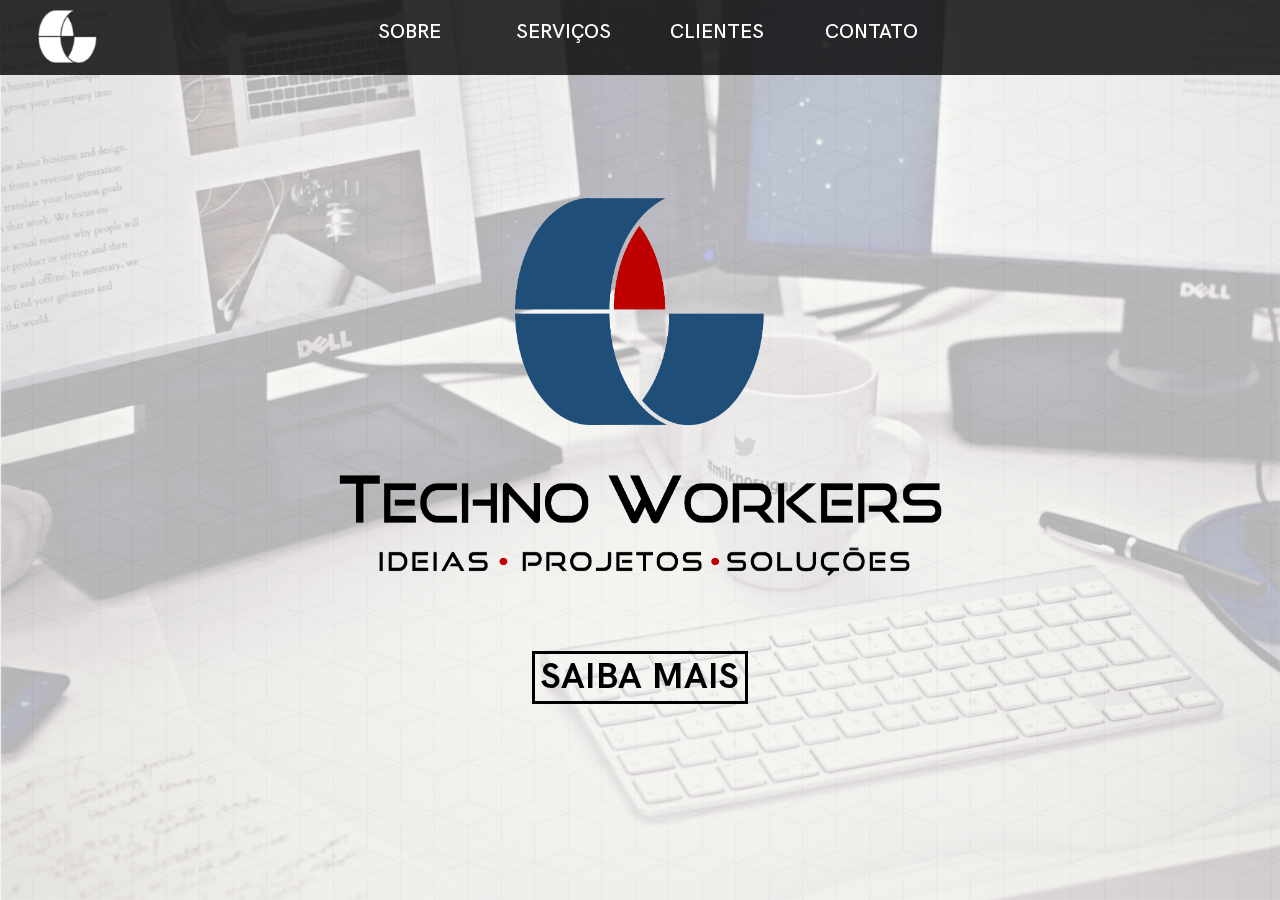
<file: index.html>
<!DOCTYPE html>
<html>
    <head>
        <title>Techno Workers</title>
        <meta charset="utf-8" lang="pt"></meta>
        <link type="text/css" rel="stylesheet" href="css/normalize.css"/>
        <link type="text/css" rel="stylesheet" href="css/main.css"/>
        <link type="text/css" rel="stylesheet" href="css/menudiv.css"/>
        <link type="text/css" rel="stylesheet" href="css/footerdiv.css"/>
        <link type="text/css" rel="stylesheet" href="css/home.css"/>
        <script type="text/javascript" src="script/prefixfree.min.js"></script>
        <script type="text/javascript" src="script/selector.js"></script>
        <script type="text/javascript" src="script/switcher.js"></script>
        <script type="text/javascript" src="script/sidemenu.js"></script>
    </head>

    <body>
        <!-- HEADER -->
        <header id="header">
            <!-- HEADER CONTAINER -->
            <nav id="menuNav">
                <!-- MENU ICON -->
                <div id="menuIcon">
                    <img id="menuIcon_img" src="img/topdiv/menu_icon.png" height="30px"/>
                </div>
                <!-- LOGO ICON -->
                <div id="logoIcon">
                    <img id="logoIcon_img" src="img/topdiv/top_icon.png" height="30px" onclick="switcher(0)"/>
                </div>
                <!-- MENU TEXT -->
                <table id="menuNav_content">
                    <tr>
                        <td class="menuText" id="about_text" onclick="switcher(1)"
                            onmouseover="selector(1,1)" onmouseout="selector(1,2)">
                            SOBRE
                        </td>
                        <td class="menuText" id="services_text" onclick="switcher(2)"
                            onmouseover="selector(2,1)" onmouseout="selector(2,2)">
                            SERVIÇOS
                        </td>
                        <td class="menuText" id="clients_text" onclick="switcher(3)"
                            onmouseover="selector(3,1)" onmouseout="selector(3,2)">
                            CLIENTES
                        </td>
                        <td class="menuText" id="liaison_text" onclick="switcher(4)"
                            onmouseover="selector(4,1)" onmouseout="selector(4,2)">
                            CONTATO
                        </td>
                    </tr>
                    <tr>
                        <td>
                            <div class="menuText_interact" id="about_interact"></div>
                        </td>
                        <td>
                            <div class="menuText_interact" id="services_interact"></div>
                        </td>
                        <td>
                            <div class="menuText_interact" id="clients_interact"></div>
                        </td>
                        <td>
                            <div class="menuText_interact" id="liaison_interact"></div>
                        </td>
                    </tr>
                </table>
            </nav>
            <!-- HEADER BACKGROUND -->
            <div id="header_bg"></div>

            <!-- SIDE MENU -->
            <div id="side_menu_container">
                <nav id="side_menu">
                    <ul id="side_menu_list">
                        <li class="side_menu_text" onclick="switcher(1)"
                            onmouseover="selector(1,1)" onmouseout="selector(1,2)">
                            SOBRE
                        </li>
                        <li class="menuText_interact" id="about_interact_side"><li>
                        <li class="side_menu_text" onclick="switcher(2)"
                            onmouseover="selector(2,1)" onmouseout="selector(2,2)">
                            SERVIÇOS
                        </li>
                        <li class="menuText_interact" id="services_interact_side"><li>
                        <li class="side_menu_text" onclick="switcher(3)"
                            onmouseover="selector(3,1)" onmouseout="selector(3,2)">
                            CLIENTES
                        </li>
                        <li class="menuText_interact" id="clients_interact_side"><li>
                        <li class="side_menu_text" onclick="switcher(4)"
                            onmouseover="selector(4,1)" onmouseout="selector(4,2)">
                            CONTATO
                        </li>
                        <li class="menuText_interact" id="liaison_interact_side"><li>
                    </ul>
                </nav>
                <!-- SIDE MENU BG -->
                <div id="side_menu_bg"></div>
            </div>
        </header>

        <!-- PAGE CONTENT -->
        <div class="page" id="layout">
            <div id="bg"></div>
            <div id="cubes"></div>

            <div class="title" id="logo_holder">
                <div id="logo"></div>
            </div>

            <div id="button">
                <span class="text_bold" id="button_text" onclick="switcher(1)">
                    SAIBA MAIS
                </span>
            </div>

            <!-- FOOTER -->
            <footer>
                <div id="left_foot">
                    <table id="business">
                        <tr>
                            <td class="business_holder"> <div id="logo_footer"></div> </td>
                        </tr>
                    </table>
                </div>
                <div id="right_foot">
                    <table id="logos">
                        <tr>
                            <td class="logo_holder"> <div class="logo" id="logo_facebook"></div> </td>
                            <td class="logo_holder"> <div class="logo" id="logo_linkedin"></div> </td>
                        </tr>
                    </table>
                </div>
            </footer>
        </div>
    </body>
<html>
</file>
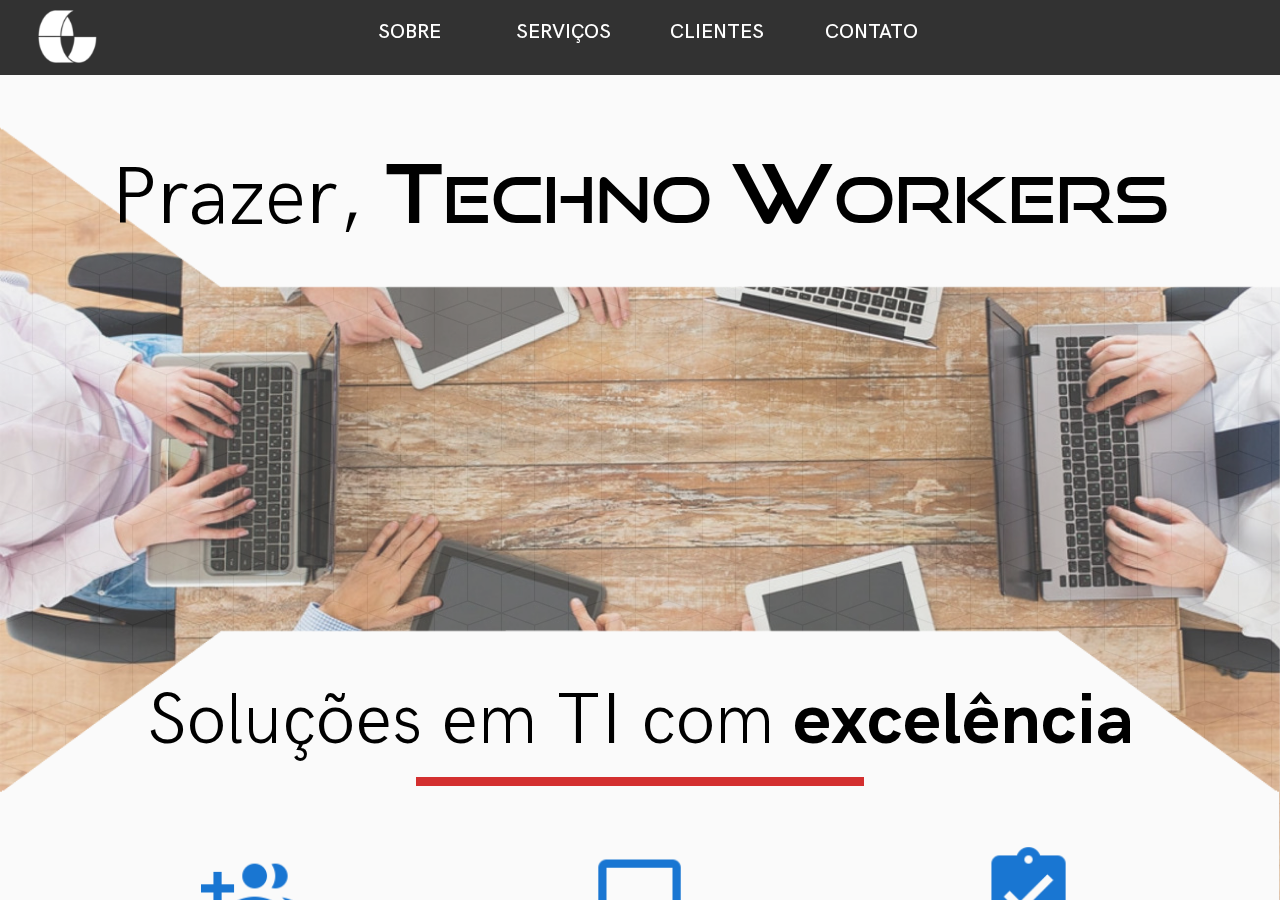
<file: about.html>
<!DOCTYPE html>
<html>
    <head>
        <title>Techno Workers</title>
        <meta charset="utf-8" lang="pt"></meta>
        <link type="text/css" rel="stylesheet" href="css/normalize.css"/>
        <link type="text/css" rel="stylesheet" href="css/main.css"/>
        <link type="text/css" rel="stylesheet" href="css/menudiv.css"/>
        <link type="text/css" rel="stylesheet" href="css/footerdiv.css"/>
        <link type="text/css" rel="stylesheet" href="css/about.css"/>
        <script type="text/javascript" src="script/prefixfree.min.js"></script>
        <script type="text/javascript" src="script/selector.js"></script>
        <script type="text/javascript" src="script/switcher.js"></script>
        <script type="text/javascript" src="script/sidemenu.js"></script>
    </head>

    <body>
        <!-- HEADER -->
        <header id="header">
            <!-- HEADER CONTAINER -->
            <nav id="menuNav">
                <!-- MENU ICON -->
                <div id="menuIcon">
                    <img id="menuIcon_img" src="img/topdiv/menu_icon.png" height="30px"/>
                </div>
                <!-- LOGO ICON -->
                <div id="logoIcon">
                    <img id="logoIcon_img" src="img/topdiv/top_icon.png" height="30px" onclick="switcher(0)"/>
                </div>
                <!-- MENU TEXT -->
                <table id="menuNav_content">
                    <tr>
                        <td class="menuText" id="about_text" onclick="switcher(1)"
                            onmouseover="selector(1,1)" onmouseout="selector(1,2)">
                            SOBRE
                        </td>
                        <td class="menuText" id="services_text" onclick="switcher(2)"
                            onmouseover="selector(2,1)" onmouseout="selector(2,2)">
                            SERVIÇOS
                        </td>
                        <td class="menuText" id="clients_text" onclick="switcher(3)"
                            onmouseover="selector(3,1)" onmouseout="selector(3,2)">
                            CLIENTES
                        </td>
                        <td class="menuText" id="liaison_text" onclick="switcher(4)"
                            onmouseover="selector(4,1)" onmouseout="selector(4,2)">
                            CONTATO
                        </td>
                    </tr>
                    <tr>
                        <td>
                            <div class="menuText_interact" id="about_interact"></div>
                        </td>
                        <td>
                            <div class="menuText_interact" id="services_interact"></div>
                        </td>
                        <td>
                            <div class="menuText_interact" id="clients_interact"></div>
                        </td>
                        <td>
                            <div class="menuText_interact" id="liaison_interact"></div>
                        </td>
                    </tr>
                </table>
            </nav>
            <!-- HEADER BACKGROUND -->
            <div id="header_bg"></div>

            <!-- SIDE MENU -->
            <div id="side_menu_container">
                <nav id="side_menu">
                    <ul id="side_menu_list">
                        <li class="side_menu_text" onclick="switcher(1)"
                            onmouseover="selector(1,1)" onmouseout="selector(1,2)">
                            SOBRE
                        </li>
                        <li class="menuText_interact" id="about_interact_side"><li>
                        <li class="side_menu_text" onclick="switcher(2)"
                            onmouseover="selector(2,1)" onmouseout="selector(2,2)">
                            SERVIÇOS
                        </li>
                        <li class="menuText_interact" id="services_interact_side"><li>
                        <li class="side_menu_text" onclick="switcher(3)"
                            onmouseover="selector(3,1)" onmouseout="selector(3,2)">
                            CLIENTES
                        </li>
                        <li class="menuText_interact" id="clients_interact_side"><li>
                        <li class="side_menu_text" onclick="switcher(4)"
                            onmouseover="selector(4,1)" onmouseout="selector(4,2)">
                            CONTATO
                        </li>
                        <li class="menuText_interact" id="liaison_interact_side"><li>
                    </ul>
                </nav>
                <!-- SIDE MENU BG -->
                <div id="side_menu_bg"></div>
            </div>
        </header>

        <!-- PAGE CONTENT -->
        <div class="page" id="layout">
            <div class="background" id="bg"></div>
            <div class="background" id="cubes"></div>
            <div class="overlay_shape" id="top"></div>
            <div class="overlay_shape" id="bottom"></div>

            <div class="overlay_text" id="layout_text">
                <div id="title">
                    <span class="text_light">Prazer, </span>
                    <span class="text_logo">
                        T<span class="title_low">echno </span>
                        W<span class="title_low">orkers</span>
                    </span>
                </div>

                <div id="subtitle">
                    <span class="text_light">Soluções em TI com </span>
                    <span class="text_bold">excelência</span>
                    <div id="underscore"></div>
                </div>

                <!-- DESKTOP TABLE -->
                <table id="content_table">
                    <tr id="content_icon_row">
                        <td> <div class="content_icon" id="icon_1"></div> </td>
                        <td> <div class="content_icon" id="icon_2"></div> </td>
                        <td> <div class="content_icon" id="icon_3"></div> </td>
                    </tr>
                    <tr class="text_regular" id="content_text_row">
                        <td class="content_text" id="content_A">
                            Oferecemos a terceirização de soluções e
                             serviços de estrutura de Tecnologia da
                             Informação para empresas de todos os portes.
                        </td>
                        <td class="content_text" id="content_B">
                            Possibilitamos a diminuição de custos,
                             a garantia de um serviço de boa qualidade e
                             permitimos que o foco da sua empresa seja
                             o próprio negócio.
                        </td>
                        <td class="content_text" id="content_C">
                            Provemos soluções adequadas às necessidades
                             de cada cliente, contribuindo para o
                             crescimento das empresas gerenciadas.
                        </td>
                    </tr>
                </table>

                <!-- MOBILE TABLE -->
                <table id="content_table_mobile">
                    <tr id="content_icon_row">
                        <td> <div class="content_icon" id="icon_1"></div> </td>
                    </tr>
                    <tr class="text_regular" id="content_text_row">
                        <td class="content_text" id="content_A">
                            Oferecemos a terceirização de soluções e
                             serviços de estrutura de Tecnologia da
                             Informação para empresas de todos os portes.
                        </td>
                    </tr>
                    <tr id="content_icon_row">
                        <td> <div class="content_icon" id="icon_2"></div> </td>
                    </tr>
                    <tr class="text_regular" id="content_text_row">
                        <td class="content_text" id="content_B">
                            Possibilitamos a diminuição de custos,
                             a garantia de um serviço de boa qualidade e
                             permitimos que o foco da sua empresa seja
                             o próprio negócio.
                        </td>
                    </tr>
                    <tr id="content_icon_row">
                        <td> <div class="content_icon" id="icon_3"></div> </td>
                    </tr>
                    <tr class="text_regular" id="content_text_row">
                        <td class="content_text" id="content_C">
                            Provemos soluções adequadas às necessidades
                             de cada cliente, contribuindo para o
                             crescimento das empresas gerenciadas.
                        </td>
                    </tr>
                </table>
            </div>

            <!-- FOOTER -->
            <footer>
                <div id="left_foot">
                    <table id="business">
                        <tr>
                            <td class="business_holder"> <div id="logo_footer"></div> </td>
                        </tr>
                    </table>
                </div>
                <div id="right_foot">
                    <table id="logos">
                        <tr>
                            <td class="logo_holder"> <div class="logo" id="logo_facebook"></div> </td>
                            <td class="logo_holder"> <div class="logo" id="logo_linkedin"></div> </td>
                        </tr>
                    </table>
                </div>
            </footer>
        </div>
    </body>
<html>
</file>
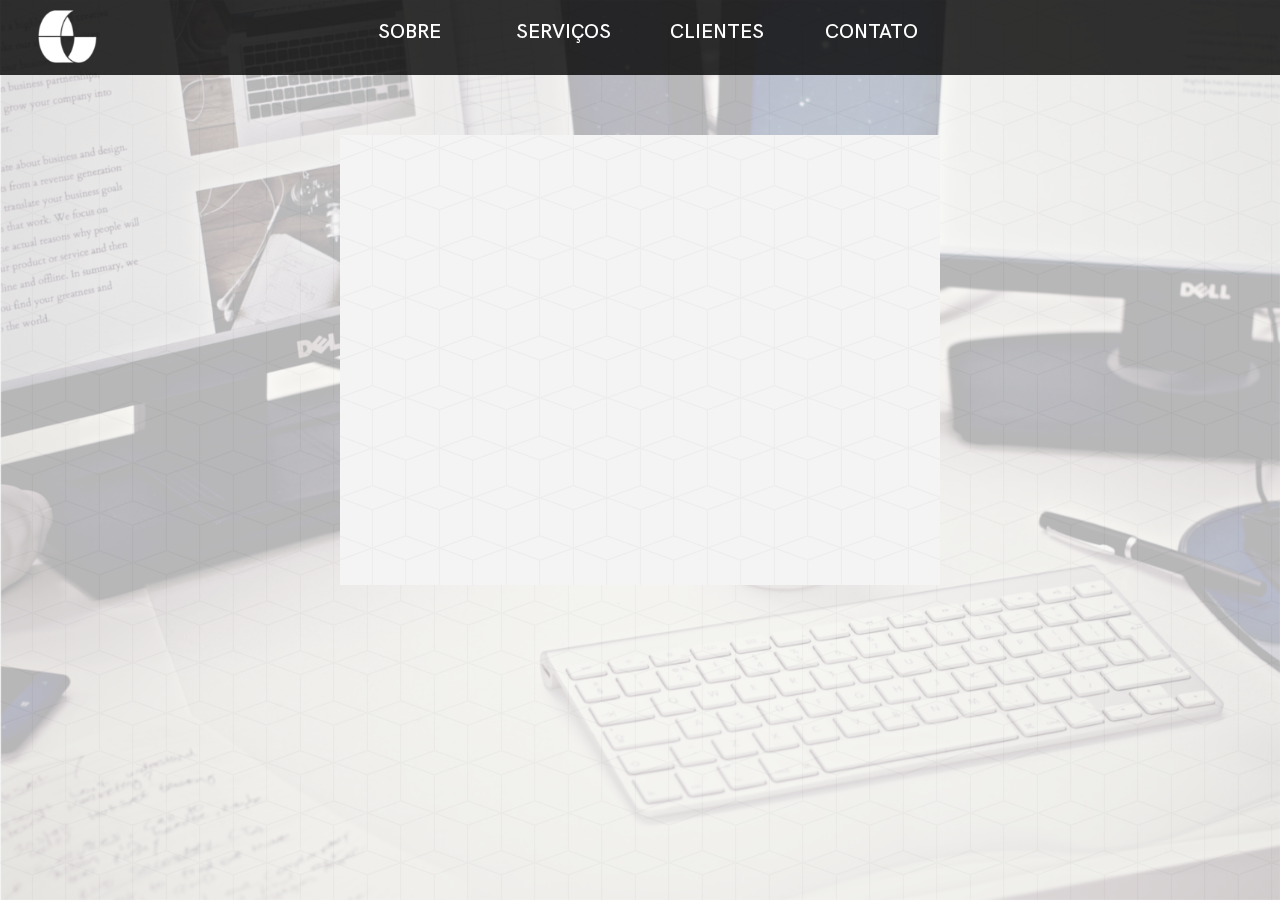
<file: maptest.html>
<!DOCTYPE html>
<html>
    <head>
        <title>Techno Workers</title>
        <meta charset="utf-8" lang="pt"></meta>
        <link type="text/css" rel="stylesheet" href="css/normalize.css"/>
        <link type="text/css" rel="stylesheet" href="css/main.css"/>
        <link type="text/css" rel="stylesheet" href="css/menudiv.css"/>
        <link type="text/css" rel="stylesheet" href="css/footerdiv.css"/>
        <link type="text/css" rel="stylesheet" href="css/home.css"/>
        <link type="text/css" rel="stylesheet" href="css/liaison.css"/>
        <script type="text/javascript" src="script/prefixfree.min.js"></script>
        <script type="text/javascript" src="script/selector.js"></script>
        <script type="text/javascript" src="script/switcher.js"></script>
        <script type="text/javascript" src="script/sidemenu.js"></script>
        <!-- <script type="text/javascript">
            /* screen.width defines system width*/
            /* clientWidth defines browser width */
            if (screen.width <= 800 || document.documentElement.clientWidth <= 800) {
                window.location = "m.index.html";
            }
        </script> -->
    </head>

    <body>
        <!-- HEADER -->
        <header id="header">
            <!-- HEADER CONTAINER -->
            <nav id="menuNav">
                <!-- MENU ICON -->
                <div id="menuIcon">
                    <img id="menuIcon_img" src="img/topdiv/menu_icon.png" height="30px"/>
                </div>
                <!-- LOGO ICON -->
                <div id="logoIcon">
                    <img id="logoIcon_img" src="img/topdiv/top_icon.png" height="30px" onclick="switcher(0)"/>
                </div>
                <!-- MENU TEXT -->
                <table id="menuNav_content">
                    <tr>
                        <td class="menuText" id="about_text" onclick="switcher(1)"
                            onmouseover="selector(1,1)" onmouseout="selector(1,2)">
                            SOBRE
                        </td>
                        <td class="menuText" id="services_text" onclick="switcher(2)"
                            onmouseover="selector(2,1)" onmouseout="selector(2,2)">
                            SERVIÇOS
                        </td>
                        <td class="menuText" id="clients_text" onclick="switcher(3)"
                            onmouseover="selector(3,1)" onmouseout="selector(3,2)">
                            CLIENTES
                        </td>
                        <td class="menuText" id="liaison_text" onclick="switcher(4)"
                            onmouseover="selector(4,1)" onmouseout="selector(4,2)">
                            CONTATO
                        </td>
                    </tr>
                    <tr>
                        <td>
                            <div class="menuText_interact" id="about_interact"></div>
                        </td>
                        <td>
                            <div class="menuText_interact" id="services_interact"></div>
                        </td>
                        <td>
                            <div class="menuText_interact" id="clients_interact"></div>
                        </td>
                        <td>
                            <div class="menuText_interact" id="liaison_interact"></div>
                        </td>
                    </tr>
                </table>
            </nav>
            <!-- HEADER BACKGROUND -->
            <div id="header_bg"></div>

            <!-- SIDE MENU -->
            <div id="side_menu_container">
                <nav id="side_menu">
                    <ul id="side_menu_list">
                        <li class="side_menu_text" onclick="switcher(1)"
                            onmouseover="selector(1,1)" onmouseout="selector(1,2)">
                            SOBRE
                        </li>
                        <li class="menuText_interact" id="about_interact_side"><li>
                        <li class="side_menu_text" onclick="switcher(2)"
                            onmouseover="selector(2,1)" onmouseout="selector(2,2)">
                            SERVIÇOS
                        </li>
                        <li class="menuText_interact" id="services_interact_side"><li>
                        <li class="side_menu_text" onclick="switcher(3)"
                            onmouseover="selector(3,1)" onmouseout="selector(3,2)">
                            CLIENTES
                        </li>
                        <li class="menuText_interact" id="clients_interact_side"><li>
                        <li class="side_menu_text" onclick="switcher(4)"
                            onmouseover="selector(4,1)" onmouseout="selector(4,2)">
                            CONTATO
                        </li>
                        <li class="menuText_interact" id="liaison_interact_side"><li>
                    </ul>
                </nav>
                <!-- SIDE MENU BG -->
                <div id="side_menu_bg"></div>
            </div>
        </header>

        <!-- PAGE CONTENT -->
        <div class="page" id="layout">
            <div id="bg"></div>
            <div id="cubes"></div>

            <iframe id="maps_embedded" frameborder="0" style="border:0"
                src="https://www.google.com/maps/embed/v1/place?q=place_id:ChIJeXeu6Ffax5QRESiPU42RgYI&key=AIzaSyA2RR2IfCu2glNvT41JtvpxpfVqED1K0as" allowfullscreen>
            </iframe>

            <!-- FOOTER -->
            <footer>
                <div id="left_foot">
                    <table id="business">
                        <tr>
                            <td class="business_holder"> <div id="logo_footer"></div> </td>
                        </tr>
                    </table>
                </div>
                <div id="right_foot">
                    <table id="logos">
                        <tr>
                            <td class="logo_holder"> <div class="logo" id="logo_facebook"></div> </td>
                            <td class="logo_holder"> <div class="logo" id="logo_linkedin"></div> </td>
                        </tr>
                    </table>
                </div>
            </footer>
        </div>
    </body>
<html>
</file>
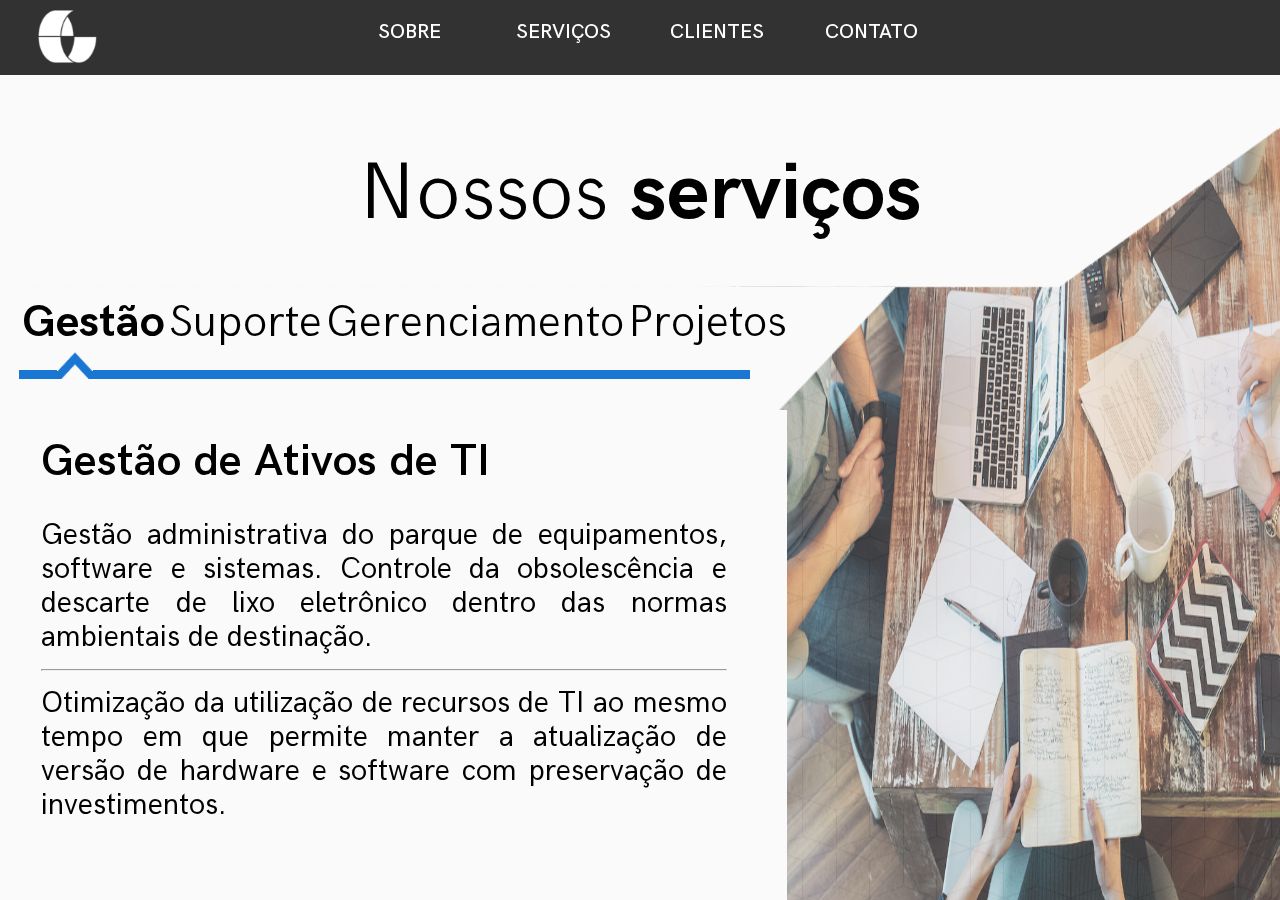
<file: services.html>
<!DOCTYPE html>
<html>
    <head>
        <title>Techno Workers</title>
        <meta charset="utf-8" lang="pt"></meta>
        <link type="text/css" rel="stylesheet" href="css/normalize.css"/>
        <link type="text/css" rel="stylesheet" href="css/main.css"/>
        <link type="text/css" rel="stylesheet" href="css/menudiv.css"/>
        <link type="text/css" rel="stylesheet" href="css/footerdiv.css"/>
        <link type="text/css" rel="stylesheet" href="css/services.css"/>
        <script type="text/javascript" src="script/prefixfree.min.js"></script>
        <script type="text/javascript" src="script/selector.js"></script>
        <script type="text/javascript" src="script/switcher.js"></script>
        <script type="text/javascript" src="script/services.js"></script>
        <script type="text/javascript" src="script/sidemenu.js"></script>
    </head>

    <body>
        <!-- HEADER -->
        <header id="header">
            <!-- HEADER CONTAINER -->
            <nav id="menuNav">
                <!-- MENU ICON -->
                <div id="menuIcon">
                    <img id="menuIcon_img" src="img/topdiv/menu_icon.png" height="30px"/>
                </div>
                <!-- LOGO ICON -->
                <div id="logoIcon">
                    <img id="logoIcon_img" src="img/topdiv/top_icon.png" height="30px" onclick="switcher(0)"/>
                </div>
                <!-- MENU TEXT -->
                <table id="menuNav_content">
                    <tr>
                        <td class="menuText" id="about_text" onclick="switcher(1)"
                            onmouseover="selector(1,1)" onmouseout="selector(1,2)">
                            SOBRE
                        </td>
                        <td class="menuText" id="services_text" onclick="switcher(2)"
                            onmouseover="selector(2,1)" onmouseout="selector(2,2)">
                            SERVIÇOS
                        </td>
                        <td class="menuText" id="clients_text" onclick="switcher(3)"
                            onmouseover="selector(3,1)" onmouseout="selector(3,2)">
                            CLIENTES
                        </td>
                        <td class="menuText" id="liaison_text" onclick="switcher(4)"
                            onmouseover="selector(4,1)" onmouseout="selector(4,2)">
                            CONTATO
                        </td>
                    </tr>
                    <tr>
                        <td>
                            <div class="menuText_interact" id="about_interact"></div>
                        </td>
                        <td>
                            <div class="menuText_interact" id="services_interact"></div>
                        </td>
                        <td>
                            <div class="menuText_interact" id="clients_interact"></div>
                        </td>
                        <td>
                            <div class="menuText_interact" id="liaison_interact"></div>
                        </td>
                    </tr>
                </table>
            </nav>
            <!-- HEADER BACKGROUND -->
            <div id="header_bg"></div>

            <!-- SIDE MENU -->
            <div id="side_menu_container">
                <nav id="side_menu">
                    <ul id="side_menu_list">
                        <li class="side_menu_text" onclick="switcher(1)"
                            onmouseover="selector(1,1)" onmouseout="selector(1,2)">
                            SOBRE
                        </li>
                        <li class="menuText_interact" id="about_interact_side"><li>
                        <li class="side_menu_text" onclick="switcher(2)"
                            onmouseover="selector(2,1)" onmouseout="selector(2,2)">
                            SERVIÇOS
                        </li>
                        <li class="menuText_interact" id="services_interact_side"><li>
                        <li class="side_menu_text" onclick="switcher(3)"
                            onmouseover="selector(3,1)" onmouseout="selector(3,2)">
                            CLIENTES
                        </li>
                        <li class="menuText_interact" id="clients_interact_side"><li>
                        <li class="side_menu_text" onclick="switcher(4)"
                            onmouseover="selector(4,1)" onmouseout="selector(4,2)">
                            CONTATO
                        </li>
                        <li class="menuText_interact" id="liaison_interact_side"><li>
                    </ul>
                </nav>
                <!-- SIDE MENU BG -->
                <div id="side_menu_bg"></div>
            </div>
        </header>

        <!-- PAGE CONTENT -->
        <div class="page" id="layout">
            <div class="background" id="bg"></div>
            <div class="background" id="cubes"></div>
            <div class="overlay_shape" id="top"></div>
            <div class="overlay_shape" id="mid"></div>
            <div class="overlay_shape" id="bottom"></div>

            <div class="overlay_text" id="layout_text">
                <div id="title">
                    <span class="text_light">Nossos </span>
                    <span class="text_bold">serviços</span>
                </div>

                <div id="subtitle">
                    <table id="services_table">
                        <tr class="text_light">
                            <td class="services_button" id="button_1"
                                onClick="services_select(1)">
                                <span class="text_bold">Gestão</span>
                            </td>
                            <td class="services_button" id="button_2"
                                onClick="services_select(2)">
                                Suporte
                            </td>
                            <td class="services_button" id="button_3"
                                onClick="services_select(3)">
                                Gerenciamento
                            </td>
                            <td class="services_button" id="button_4"
                                onClick="services_select(4)">
                                Projetos
                            </td>
                        </tr>
                    </table>
                    <div id="underscore"></div>
                    <div id="bracket"></div>
                </div>

                <table id="content_table">
                    <tr id="content_title">
                        <td class="text_semibold" id="content_text_title">
                            Gestão de Ativos de TI
                        </td>
                    </tr>
                    <tr class="text_regular" id="content_text_row">
                        <td class="content_text" id="content_text_body">
                                Gestão administrativa do parque de equipamentos,
                                software e sistemas. Controle da obsolescência e
                                descarte de lixo eletrônico dentro das normas ambientais
                                de destinação.
                            <hr></hr>
                                Otimização da utilização de recursos de
                                TI ao mesmo tempo em que permite manter a atualização de
                                versão de hardware e software com preservação de investimentos.
                        </td>
                    </tr>
                    <tr id="content_title_2">
                        <td class="text_semibold" id="content_text_title_2">
                        </td>
                    </tr>
                    <tr class="text_regular" id="content_text_row_2">
                        <td class="content_text" id="content_text_body_2">
                        </td>
                    </tr>
                </table>
            </div>

            <!-- FOOTER -->
            <footer>
                <div id="left_foot">
                    <table id="business">
                        <tr>
                            <td class="business_holder"> <div id="logo_footer"></div> </td>
                        </tr>
                    </table>
                </div>
                <div id="right_foot">
                    <table id="logos">
                        <tr>
                            <td class="logo_holder"> <div class="logo" id="logo_facebook"></div> </td>
                            <td class="logo_holder"> <div class="logo" id="logo_linkedin"></div> </td>
                        </tr>
                    </table>
                </div>
            </footer>
        </div>
    </body>
<html>
</file>
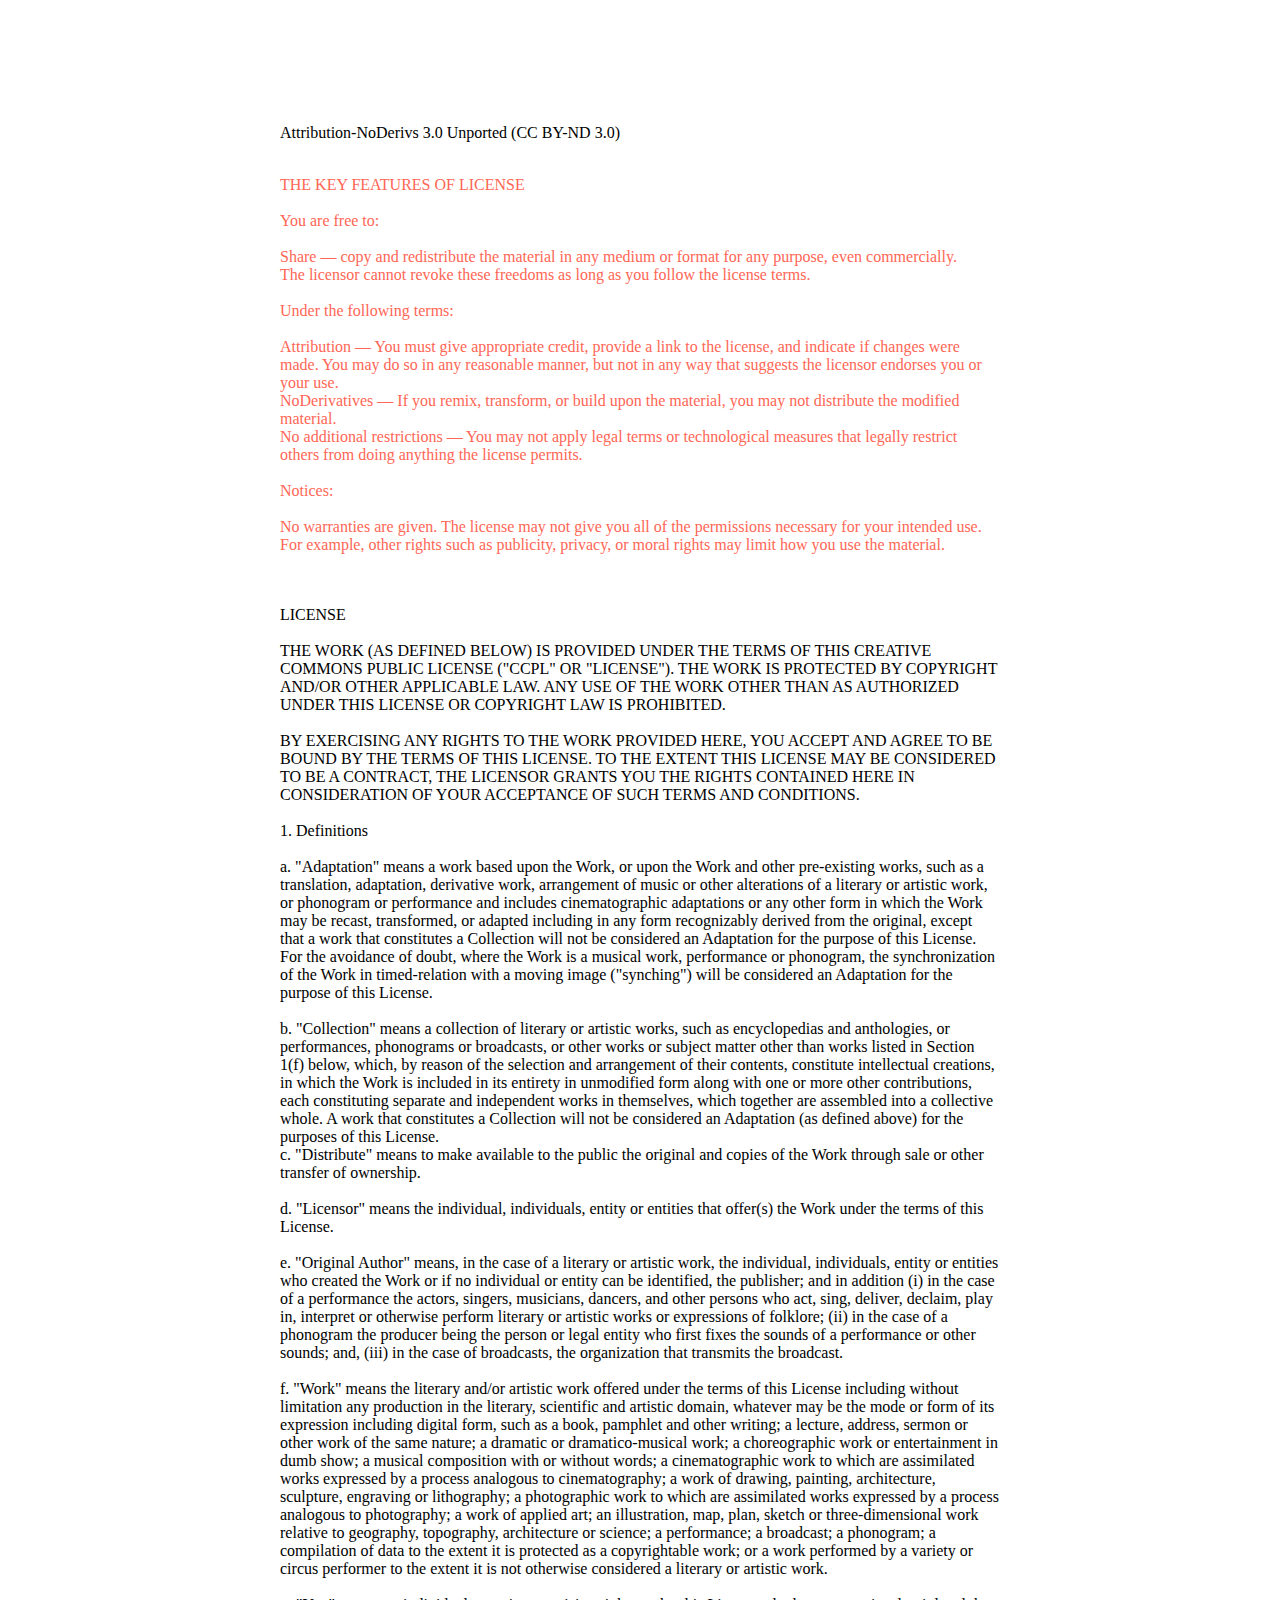
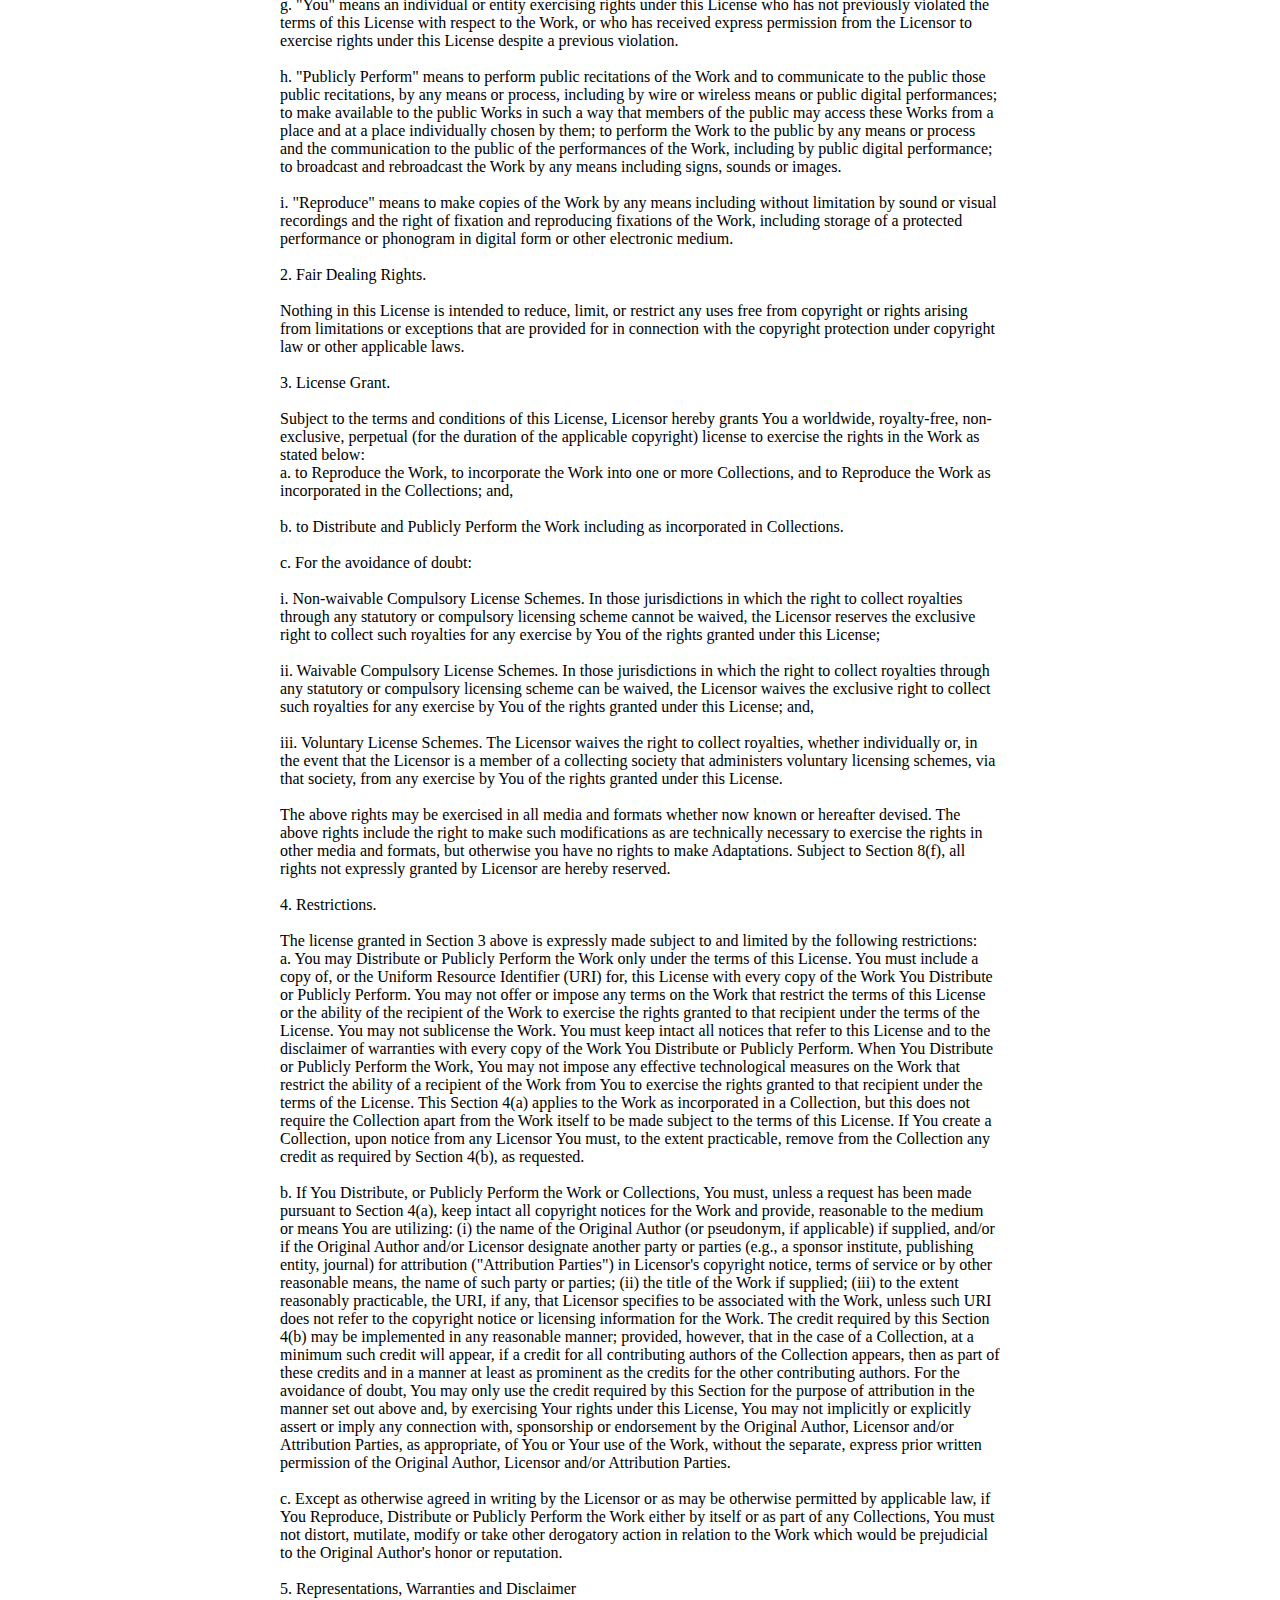
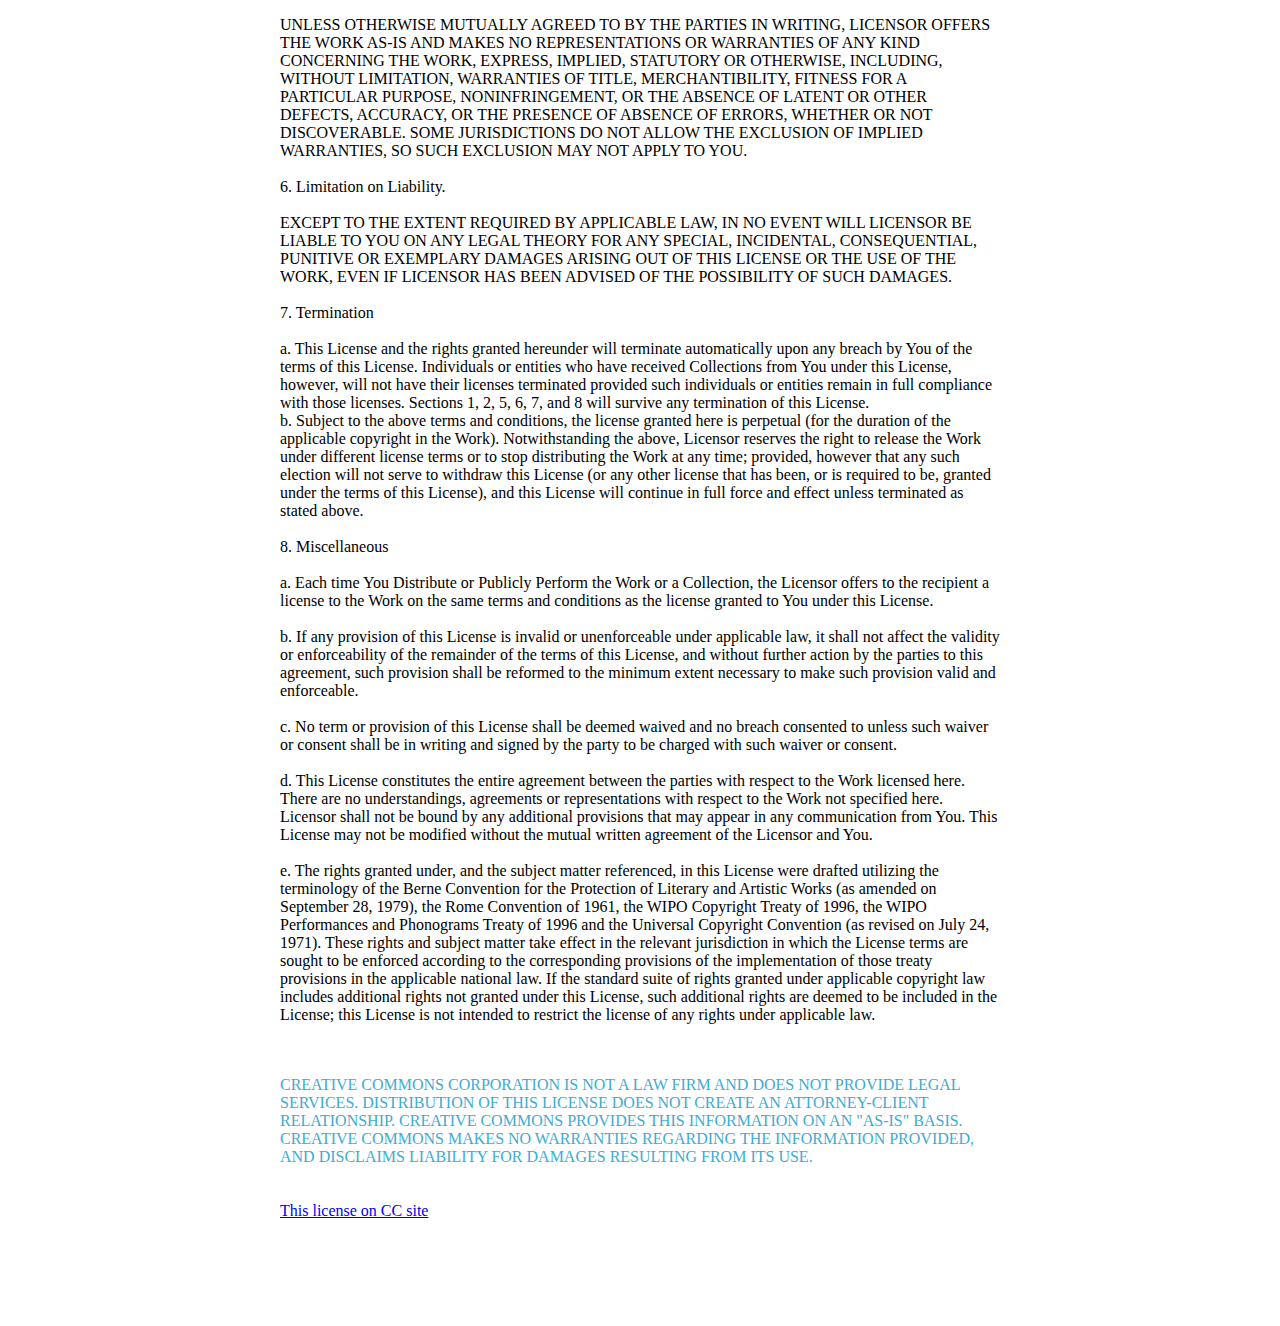
<file: concept/fonts/lts-defect/Licenses/CC-BY-ND-3.html>
<!DOCTYPE html>
<html>
<head>
	<meta http-equiv="content-type" content="text/html; charset=utf-8">
	<title>CC-BY-ND 3.0 LICENSE</title>
</head>

<body>
<div style="margin:0 auto; width:720px">
<p><br><br><br><br><br><br>Attribution-NoDerivs 3.0 Unported (CC BY-ND 3.0) <br><br></p>
<p style="color:#f65">

THE KEY FEATURES OF LICENSE<br><br>

You are free to:<br><br>

Share &mdash; copy and redistribute the material in any medium or format for any purpose, even commercially. <br>
The licensor cannot revoke these freedoms as long as you follow the license terms.<br><br>

Under the following terms:<br><br>

Attribution &mdash; You must give appropriate credit, provide a link to the license, and indicate if changes were made. You may do so in any reasonable manner, but not in any way that suggests the licensor endorses you or your use. <br>
NoDerivatives &mdash; If you remix, transform, or build upon the material, you may not distribute the modified material. <br>
No additional restrictions &mdash; You may not apply legal terms or technological measures that legally restrict others from doing anything the license permits. <br><br>

Notices: <br><br>

No warranties are given. The license may not give you all of the permissions necessary for your intended use. For example, other rights such as publicity, privacy, or moral rights may limit how you use the material.<br><br><br>
</p>
<p>
LICENSE<br><br>

THE WORK (AS DEFINED BELOW) IS PROVIDED UNDER THE TERMS OF THIS CREATIVE COMMONS PUBLIC LICENSE ("CCPL" OR "LICENSE"). THE WORK IS PROTECTED BY COPYRIGHT AND/OR OTHER APPLICABLE LAW. ANY USE OF THE WORK OTHER THAN AS AUTHORIZED UNDER THIS LICENSE OR COPYRIGHT LAW IS PROHIBITED.<br><br>

BY EXERCISING ANY RIGHTS TO THE WORK PROVIDED HERE, YOU ACCEPT AND AGREE TO BE BOUND BY THE TERMS OF THIS LICENSE. TO THE EXTENT THIS LICENSE MAY BE CONSIDERED TO BE A CONTRACT, THE LICENSOR GRANTS YOU THE RIGHTS CONTAINED HERE IN CONSIDERATION OF YOUR ACCEPTANCE OF SUCH TERMS AND CONDITIONS.<br><br>

1. Definitions<br><br>

a. "Adaptation" means a work based upon the Work, or upon the Work and other pre-existing works, such as a translation, adaptation, derivative work, arrangement of music or other alterations of a literary or artistic work, or phonogram or performance and includes cinematographic adaptations or any other form in which the Work may be recast, transformed, or adapted including in any form recognizably derived from the original, except that a work that constitutes a Collection will not be considered an Adaptation for the purpose of this License. For the avoidance of doubt, where the Work is a musical work, performance or phonogram, the synchronization of the Work in timed-relation with a moving image ("synching") will be considered an Adaptation for the purpose of this License.<br><br>
b. "Collection" means a collection of literary or artistic works, such as encyclopedias and anthologies, or performances, phonograms or broadcasts, or other works or subject matter other than works listed in Section 1(f) below, which, by reason of the selection and arrangement of their contents, constitute intellectual creations, in which the Work is included in its entirety in unmodified form along with one or more other contributions, each constituting separate and independent works in themselves, which together are assembled into a collective whole. A work that constitutes a Collection will not be considered an Adaptation (as defined above) for the purposes of this License.<br>
c. "Distribute" means to make available to the public the original and copies of the Work through sale or other transfer of ownership.<br><br>
d. "Licensor" means the individual, individuals, entity or entities that offer(s) the Work under the terms of this License.<br><br>
e. "Original Author" means, in the case of a literary or artistic work, the individual, individuals, entity or entities who created the Work or if no individual or entity can be identified, the publisher; and in addition (i) in the case of a performance the actors, singers, musicians, dancers, and other persons who act, sing, deliver, declaim, play in, interpret or otherwise perform literary or artistic works or expressions of folklore; (ii) in the case of a phonogram the producer being the person or legal entity who first fixes the sounds of a performance or other sounds; and, (iii) in the case of broadcasts, the organization that transmits the broadcast.<br><br>
f. "Work" means the literary and/or artistic work offered under the terms of this License including without limitation any production in the literary, scientific and artistic domain, whatever may be the mode or form of its expression including digital form, such as a book, pamphlet and other writing; a lecture, address, sermon or other work of the same nature; a dramatic or dramatico-musical work; a choreographic work or entertainment in dumb show; a musical composition with or without words; a cinematographic work to which are assimilated works expressed by a process analogous to cinematography; a work of drawing, painting, architecture, sculpture, engraving or lithography; a photographic work to which are assimilated works expressed by a process analogous to photography; a work of applied art; an illustration, map, plan, sketch or three-dimensional work relative to geography, topography, architecture or science; a performance; a broadcast; a phonogram; a compilation of data to the extent it is protected as a copyrightable work; or a work performed by a variety or circus performer to the extent it is not otherwise considered a literary or artistic work.<br><br>
g. "You" means an individual or entity exercising rights under this License who has not previously violated the terms of this License with respect to the Work, or who has received express permission from the Licensor to exercise rights under this License despite a previous violation.<br><br>
h. "Publicly Perform" means to perform public recitations of the Work and to communicate to the public those public recitations, by any means or process, including by wire or wireless means or public digital performances; to make available to the public Works in such a way that members of the public may access these Works from a place and at a place individually chosen by them; to perform the Work to the public by any means or process and the communication to the public of the performances of the Work, including by public digital performance; to broadcast and rebroadcast the Work by any means including signs, sounds or images.<br><br>
i. "Reproduce" means to make copies of the Work by any means including without limitation by sound or visual recordings and the right of fixation and reproducing fixations of the Work, including storage of a protected performance or phonogram in digital form or other electronic medium.<br><br>

2. Fair Dealing Rights. <br><br>

Nothing in this License is intended to reduce, limit, or restrict any uses free from copyright or rights arising from limitations or exceptions that are provided for in connection with the copyright protection under copyright law or other applicable laws.<br><br>

3. License Grant. <br><br>

Subject to the terms and conditions of this License, Licensor hereby grants You a worldwide, royalty-free, non-exclusive, perpetual (for the duration of the applicable copyright) license to exercise the rights in the Work as stated below:<br>
a. to Reproduce the Work, to incorporate the Work into one or more Collections, and to Reproduce the Work as incorporated in the Collections; and,<br><br>
b. to Distribute and Publicly Perform the Work including as incorporated in Collections.<br><br>
c. For the avoidance of doubt:<br><br>

i. Non-waivable Compulsory License Schemes. In those jurisdictions in which the right to collect royalties through any statutory or compulsory licensing scheme cannot be waived, the Licensor reserves the exclusive right to collect such royalties for any exercise by You of the rights granted under this License;<br><br>
ii. Waivable Compulsory License Schemes. In those jurisdictions in which the right to collect royalties through any statutory or compulsory licensing scheme can be waived, the Licensor waives the exclusive right to collect such royalties for any exercise by You of the rights granted under this License; and,<br><br>
iii. Voluntary License Schemes. The Licensor waives the right to collect royalties, whether individually or, in the event that the Licensor is a member of a collecting society that administers voluntary licensing schemes, via that society, from any exercise by You of the rights granted under this License.<br><br>

The above rights may be exercised in all media and formats whether now known or hereafter devised. The above rights include the right to make such modifications as are technically necessary to exercise the rights in other media and formats, but otherwise you have no rights to make Adaptations. Subject to Section 8(f), all rights not expressly granted by Licensor are hereby reserved.<br><br>

4. Restrictions.<br><br>

The license granted in Section 3 above is expressly made subject to and limited by the following restrictions:<br>
a. You may Distribute or Publicly Perform the Work only under the terms of this License. You must include a copy of, or the Uniform Resource Identifier (URI) for, this License with every copy of the Work You Distribute or Publicly Perform. You may not offer or impose any terms on the Work that restrict the terms of this License or the ability of the recipient of the Work to exercise the rights granted to that recipient under the terms of the License. You may not sublicense the Work. You must keep intact all notices that refer to this License and to the disclaimer of warranties with every copy of the Work You Distribute or Publicly Perform. When You Distribute or Publicly Perform the Work, You may not impose any effective technological measures on the Work that restrict the ability of a recipient of the Work from You to exercise the rights granted to that recipient under the terms of the License. This Section 4(a) applies to the Work as incorporated in a Collection, but this does not require the Collection apart from the Work itself to be made subject to the terms of this License. If You create a Collection, upon notice from any Licensor You must, to the extent practicable, remove from the Collection any credit as required by Section 4(b), as requested.<br><br>
b. If You Distribute, or Publicly Perform the Work or Collections, You must, unless a request has been made pursuant to Section 4(a), keep intact all copyright notices for the Work and provide, reasonable to the medium or means You are utilizing: (i) the name of the Original Author (or pseudonym, if applicable) if supplied, and/or if the Original Author and/or Licensor designate another party or parties (e.g., a sponsor institute, publishing entity, journal) for attribution ("Attribution Parties") in Licensor's copyright notice, terms of service or by other reasonable means, the name of such party or parties; (ii) the title of the Work if supplied; (iii) to the extent reasonably practicable, the URI, if any, that Licensor specifies to be associated with the Work, unless such URI does not refer to the copyright notice or licensing information for the Work. The credit required by this Section 4(b) may be implemented in any reasonable manner; provided, however, that in the case of a Collection, at a minimum such credit will appear, if a credit for all contributing authors of the Collection appears, then as part of these credits and in a manner at least as prominent as the credits for the other contributing authors. For the avoidance of doubt, You may only use the credit required by this Section for the purpose of attribution in the manner set out above and, by exercising Your rights under this License, You may not implicitly or explicitly assert or imply any connection with, sponsorship or endorsement by the Original Author, Licensor and/or Attribution Parties, as appropriate, of You or Your use of the Work, without the separate, express prior written permission of the Original Author, Licensor and/or Attribution Parties.<br><br>
c. Except as otherwise agreed in writing by the Licensor or as may be otherwise permitted by applicable law, if You Reproduce, Distribute or Publicly Perform the Work either by itself or as part of any Collections, You must not distort, mutilate, modify or take other derogatory action in relation to the Work which would be prejudicial to the Original Author's honor or reputation.<br><br>

5. Representations, Warranties and Disclaimer<br><br>

UNLESS OTHERWISE MUTUALLY AGREED TO BY THE PARTIES IN WRITING, LICENSOR OFFERS THE WORK AS-IS AND MAKES NO REPRESENTATIONS OR WARRANTIES OF ANY KIND CONCERNING THE WORK, EXPRESS, IMPLIED, STATUTORY OR OTHERWISE, INCLUDING, WITHOUT LIMITATION, WARRANTIES OF TITLE, MERCHANTIBILITY, FITNESS FOR A PARTICULAR PURPOSE, NONINFRINGEMENT, OR THE ABSENCE OF LATENT OR OTHER DEFECTS, ACCURACY, OR THE PRESENCE OF ABSENCE OF ERRORS, WHETHER OR NOT DISCOVERABLE. SOME JURISDICTIONS DO NOT ALLOW THE EXCLUSION OF IMPLIED WARRANTIES, SO SUCH EXCLUSION MAY NOT APPLY TO YOU.<br><br>

6. Limitation on Liability.<br><br>

 EXCEPT TO THE EXTENT REQUIRED BY APPLICABLE LAW, IN NO EVENT WILL LICENSOR BE LIABLE TO YOU ON ANY LEGAL THEORY FOR ANY SPECIAL, INCIDENTAL, CONSEQUENTIAL, PUNITIVE OR EXEMPLARY DAMAGES ARISING OUT OF THIS LICENSE OR THE USE OF THE WORK, EVEN IF LICENSOR HAS BEEN ADVISED OF THE POSSIBILITY OF SUCH DAMAGES.<br><br>

7. Termination<br><br>
a. This License and the rights granted hereunder will terminate automatically upon any breach by You of the terms of this License. Individuals or entities who have received Collections from You under this License, however, will not have their licenses terminated provided such individuals or entities remain in full compliance with those licenses. Sections 1, 2, 5, 6, 7, and 8 will survive any termination of this License.<br>
b. Subject to the above terms and conditions, the license granted here is perpetual (for the duration of the applicable copyright in the Work). Notwithstanding the above, Licensor reserves the right to release the Work under different license terms or to stop distributing the Work at any time; provided, however that any such election will not serve to withdraw this License (or any other license that has been, or is required to be, granted under the terms of this License), and this License will continue in full force and effect unless terminated as stated above.<br><br>

8. Miscellaneous<br><br>
a. Each time You Distribute or Publicly Perform the Work or a Collection, the Licensor offers to the recipient a license to the Work on the same terms and conditions as the license granted to You under this License.<br><br>
b. If any provision of this License is invalid or unenforceable under applicable law, it shall not affect the validity or enforceability of the remainder of the terms of this License, and without further action by the parties to this agreement, such provision shall be reformed to the minimum extent necessary to make such provision valid and enforceable.<br><br>
c. No term or provision of this License shall be deemed waived and no breach consented to unless such waiver or consent shall be in writing and signed by the party to be charged with such waiver or consent.<br><br>
d. This License constitutes the entire agreement between the parties with respect to the Work licensed here. There are no understandings, agreements or representations with respect to the Work not specified here. Licensor shall not be bound by any additional provisions that may appear in any communication from You. This License may not be modified without the mutual written agreement of the Licensor and You.<br><br>
e. The rights granted under, and the subject matter referenced, in this License were drafted utilizing the terminology of the Berne Convention for the Protection of Literary and Artistic Works (as amended on September 28, 1979), the Rome Convention of 1961, the WIPO Copyright Treaty of 1996, the WIPO Performances and Phonograms Treaty of 1996 and the Universal Copyright Convention (as revised on July 24, 1971). These rights and subject matter take effect in the relevant jurisdiction in which the License terms are sought to be enforced according to the corresponding provisions of the implementation of those treaty provisions in the applicable national law. If the standard suite of rights granted under applicable copyright law includes additional rights not granted under this License, such additional rights are deemed to be included in the License; this License is not intended to restrict the license of any rights under applicable law.<br><br><br>
</p>
<p style="color:#40ABD1">
CREATIVE COMMONS CORPORATION IS NOT A LAW FIRM AND DOES NOT PROVIDE LEGAL SERVICES. DISTRIBUTION OF THIS LICENSE DOES NOT CREATE AN ATTORNEY-CLIENT RELATIONSHIP. CREATIVE COMMONS PROVIDES THIS INFORMATION ON AN "AS-IS" BASIS. CREATIVE COMMONS MAKES NO WARRANTIES REGARDING THE INFORMATION PROVIDED, AND DISCLAIMS LIABILITY FOR DAMAGES RESULTING FROM ITS USE.<br><br><br>

<a href="https://creativecommons.org/licenses/by-nd/3.0/legalcode">This license on CC site</a><br><br><br><br><br><br>
</p>
</div>
</body>
</html>
</file>
<file: css/main.css>
html, body{
	height: 100%;
	width: 100%;
}

#layout{
    position: relative;
}

@font-face{
	font-family: 'HK Grotesk';
	src: url('../font/HKGrotesk-Light.eot');
	src: url('../font/HKGrotesk-Light.eot?#iefix') format('embedded-opentype'),
		url('../font/HKGrotesk-Light.woff') format('woff'),
		url('../font/HKGrotesk-Light.ttf') format('truetype');
	font-weight: 300;
	font-style: normal;
}

@font-face{
	font-family: 'HK Grotesk';
	src: url('../font/HKGrotesk-SemiBold.eot');
	src: url('../font/HKGrotesk-SemiBold.eot?#iefix') format('embedded-opentype'),
		url('../font/HKGrotesk-SemiBold.woff') format('woff'),
		url('../font/HKGrotesk-SemiBold.ttf') format('truetype');
	font-weight: 600;
	font-style: normal;
}

@font-face{
	font-family: 'HK Grotesk';
	src: url('../font/HKGrotesk-Bold.eot');
	src: url('../font/HKGrotesk-Bold.eot?#iefix') format('embedded-opentype'),
		url('../font/HKGrotesk-Bold.woff') format('woff'),
		url('../font/HKGrotesk-Bold.ttf') format('truetype');
	font-weight: bold;
	font-style: normal;
}

@font-face{
	font-family: 'HK Grotesk';
	src: url('../font/HKGrotesk-Regular.eot');
	src: url('../font/HKGrotesk-Regular.eot?#iefix') format('embedded-opentype'),
		url('../font/HKGrotesk-Regular.woff') format('woff'),
		url('../font/HKGrotesk-Regular.ttf') format('truetype');
	font-weight: normal;
	font-style: normal;
}

@font-face{
	font-family: 'HK Grotesk';
	src: url('../font/HKGrotesk-Medium.eot');
	src: url('../font/HKGrotesk-Medium.eot?#iefix') format('embedded-opentype'),
		url('../font/HKGrotesk-Medium.woff') format('woff'),
		url('../font/HKGrotesk-Medium.ttf') format('truetype');
	font-weight: 500;
	font-style: normal;
}

@font-face {
	font-family: 'Good Times Rg';
	src: url('../font/GoodTimesRg-Regular.eot');
	src: url('../font/GoodTimesRg-Regular.eot?#iefix') format('embedded-opentype'),
		url('../font/GoodTimesRg-Regular.woff') format('woff'),
		url('../font/GoodTimesRg-Regular.ttf') format('truetype');
	font-weight: normal;
	font-style: normal;
}

body{
    background-color: #fafafa;
}

.text_light{
    font-family: HK Grotesk;
    font-weight: 300;
	font-style: normal;
}

.text_semibold{
    font-family: HK Grotesk;
    font-weight: 600;
	font-style: normal;
}

.text_bold{
    font-family: HK Grotesk;
    font-weight: bold;
	font-style: normal;
}

.text_regular{
    font-family: HK Grotesk;
    font-weight: normal;
    font-style: normal;
}

.text_medium{
    font-family: HK Grotesk;
    font-weight: 500;
    font-style: normal;
}

.text_logo{
    font-family: Good Times Rg;
    font-weight: normal;
    font-style: normal;
}
</file>
<file: css/menudiv.css>
header{
    position: fixed;
    display: block;
    z-index: 100;
    top: 0;
    height: 75px;
    width: 100vw;
}

#menuNav{
    position: relative;
    z-index: 100;
    padding-top: 10px;
    padding-bottom: 10px;
}

#menuIcon{
    position: absolute;
    left: 3%;
    height: 50px;
    width: 50px;
    display: none;
    transition: background-color 0.5s;
}

#menuIcon:hover{
    background-color: #525252;
}

#menuIcon_img{
    width: 50px;
    height: 50px;
}

#logoIcon{
    position: absolute;
    left: 3%;
    width: 63px;
}

#logoIcon_img{
    width: 59px;
    height: 53px;
    margin-left: auto;
    margin-right: auto;
    transition: margin 0.5s;
}

#logoIcon_img:hover{
    margin-left: -3px;
    margin-top: -3px;
    width: 63px;
    height: 57px;
}

#menuNav_content{
    display: table;
    padding-top: 8px;
    margin-left: auto;
    margin-right: auto;
}

.menuText{
    font-family: HK Grotesk;
    font-weight: 500;
    font-style: normal;
    color: #ffffff;
    font-size: 20px;
    text-align: center;
    width: 150px;
    transition: background-color 0.5s;

    -webkit-touch-callout: none;
    -webkit-user-select: none;
    -khtml-user-select: none;
    -moz-user-select: none;
    -ms-user-select: none;
    user-select: none;
}

.menuText_interact{
    height: 4px;
    width: 0px;
    background-color: #1976d2;
    transition: width 0.5s;
}

.menuText:hover{
    background-color: #525252;
}

#header_bg{
    z-index: 99;
    margin-top: -65px;
    height: 100%;
    width: 100%;
    background-color: #000000;
    opacity: 0.8;
}

#side_menu_container{
    height: 100vh;
    width: 340px;
    display: none;
}

#side_menu{
    position: relative;
    z-index: 100;
}

#side_menu_list{
    z-index: 100;
    list-style-type: none;
    width: 150px;
    margin-top: -20px;
}

.side_menu_text{
    font-family: HK Grotesk;
    font-weight: 500;
    font-style: normal;
    color: #ffffff;
    font-size: 25px;
    width: 300px;
    height: 35px;
    padding-top: 8px;
    margin-top: 50px;
    transition: background-color 0.5s;

    -webkit-touch-callout: none;
    -webkit-user-select: none;
    -khtml-user-select: none;
    -moz-user-select: none;
    -ms-user-select: none;
    user-select: none;
}

.side_menu_text:hover{
    background: #525252;
}

#side_menu_bg{
    z-index: 99;
    margin-top: -384px;
    height: 100%;
    width: 100%;
    background-color: #000000;
    opacity: 0.8;
}

/* ---------------------------------------------------- */
/* MOBILE LAYOUT */
/* max-device-width */
@media only screen and (max-width: 875px){
    #header_bg{
        margin-top: -20px;
    }
    #menuIcon{
        display: block;
    }
    #logoIcon{
        left: calc(50% - 29.5px);
    }
    #menuNav_content{
        display: none;
    }
}

/* Auto disables side-menu at screen enlargement */
@media screen and (min-width: 876px){
    #side_menu_container{
        display: none;
    }
}
</file>
<file: css/footerdiv.css>
footer{
    position: relative;
    display: block;
    z-index: 100;
    bottom: 0;
    height: 75px;
    width: 100%;
    background-color: #212121;
    transform: translateZ(0px) scale(1);
}

#left_foot{
    position: relative;
    float: left;
    left: 15px;
    height: 75px;
}

#right_foot{
    position: relative;
    float: right;
    right: 40px;
    height: 75px;
}

#logos{
    height: 28px;
    margin-top: calc(37px - 14px);
    margin-bottom: auto;
}

.logo_holder{
    height: 28px;
    width: 28px;
}

.logo{
    height: 26px;
    width: 26px;
    margin-top: auto;
    margin-bottom: auto;
    background-size: 26px 26px;
    background-repeat: no-repeat;
}

.logo:hover{
    height: 28px;
    width: 28px;
    background-size: 28px 28px;
}

#logo_facebook{
    background-image: url("../img/footer/facebook.png");
    padding-left: 2vh;
}

#logo_linkedin{
    background-image: url("../img/footer/linkedin.png");
}

#business{
    height: 52px;
    margin-top: 7px;
}

#logo_footer{
    height: 52px;
    width: 165px;
    background-image: url("../img/footer/logo.png");
    background-size: 165px 52px;
    background-repeat: no-repeat;
}
</file>
<file: css/home.css>
.page{
    perspective: 1px;
    height: 100vh;
    overflow-x: hidden;
    overflow-y: auto;
}

#bg{
    position: relative;
    z-index: 1;
    height: 100vh;
    width: 100vw;
    background-image: url("../img/home/bg.png");
    background-size: cover;
    background-repeat: no-repeat;
    transform: translateZ(-1px) scale(2);
}

#cubes{
    position: relative;
    z-index: 2;
    top: 0;
    left: 0;
    height: 100vh;
    width: 100vw;
    margin-top: -100vh;
    background: url("../img/cubes.png");
    background-size: 67px 100px;
    background-repeat: repeat;
    opacity: 0.75;
    transform: translateZ(-0.6px) scale(1.6);
}

#logo_holder{
    position: absolute;
    z-index: 3;
    top: 0;
    margin-top: 18vh;
    height: calc(50vh + 30px);
    width: 100%;
    transform: translateZ(0px) scale(1);
}

@keyframes logo_anim{
    from{
        margin-top: 30px;
        opacity: 0.0;
    }
    to{
        margin-top: 0px;
        opacity: 1;
    }
}

#logo{
    width: 75vh;
    height: 50vh;
    margin-left: auto;
    margin-right: auto;
    background: url("../img/home/logo.png");
    background-size: 75vh 50vh;
    background-repeat: no-repeat;
    transition: opacity 0.5s;
    transition: margin-top 0.5s;
    animation: logo_anim 1s ease;
}

@keyframes button_anim{
    from{
        opacity: 0.0;
    }
    to{
        opacity: 1;
    }
}

#button{
    position: absolute;
    z-index: 3;
    margin-top: -27vh;
    width: 100%;
    text-align: center;
    transform: translateZ(0px) scale(1);
    animation: button_anim 1s ease;
}

#button_text{
    font-size: 4vh;
    padding: 2px 6px 2px 6px;
    border-style: solid;
    border-color: #000000;
    transition: background-color 0.5s;
}

#button_text:hover{
    background-color: #fafafa;
}

/* ---------------------------------------------------- */
/* MOBILE LAYOUT */
@media only screen and (max-width: 875px){
    #logo_holder{
        margin-top: 25vh;
    }
    #logo{
        height: 46vh;
        width: 67vh;
        margin-left: auto;
        margin-right: auto;
        background-size: 67vh 46vh;
    }
    #button{
        margin-top: -15vh;
    }
    #button_text{
        font-size: 5vh;
        padding: 2px 6px 2px 6px;
        border-style: solid;
        border-color: #000000;
        transition: background-color 0.5s;
    }
}
</file>
<file: css/about.css>
.page{
    perspective: 1px;
    height: 100vh;
    overflow-x: hidden;
    overflow-y: auto;
}

#bg{
    position: relative;
    z-index: 1;
    height: 100vh;
    width: 100vw;
    background-image: url("../img/about/bg.jpg");
    background-size: cover;
    background-repeat: no-repeat;
    transform: translateZ(-1px) scale(2);
}

#cubes{
    position: relative;
    z-index: 2;
    top: 0;
    left: 0;
    height: 100vh;
    width: 100vw;
    margin-top: -100vh;
    background: url("../img/cubes_dark.png");
    background-size: 67px 100px;
    background-repeat: repeat;
    opacity: 0.3;
    transform: translateZ(-0.6px) scale(1.6);
}

.overlay_shape, .overlay_text{
    position: absolute;
    z-index: 3;
    top: 0;
    left: 0;
    width: 100%;
    transform: translateZ(-0px) scale(1);
}

#top{
    height: 32vh;
    background: url("../img/about/overlay_top.png");
    background-position: top;
    background-size: 100% 100%;
    background-repeat: no-repeat;
}

#bottom{
    height: 70vh;
    margin-top: 70vh;
    background: url("../img/about/overlay_bottom.png");
    background-position: bottom;
    background-size: 100% 100%;
    background-repeat: no-repeat;
}

#title{
    margin-top: 16vh;
    font-size: 9vh;
    text-align: center;
}

.title_low{
    font-size: 7vh;
}

#subtitle{
    z-index: 3;
    margin-top: 48vh;
    font-size: 8vh;
    text-align: center;
}

#underscore{
    height: 1vh;
    width: 35vw;
    margin-top: 1.45vh;
    margin-left: auto;
    margin-right: auto;
    background-color: #d32f2f;
}

#content_table{
    z-index: 3;
    margin-top: 6vh;
    margin-left: auto;
    margin-right: auto;
    text-align: center;
    height: auto;
    width: 90vw;
}

.content_icon{
    height: 11vh;
    width: 11vh;
    margin-left: auto;
    margin-right: auto;
    background-size: 100% 100%;
    background-repeat: no-repeat;
}

#icon_1{
    background-image: url("../img/about/icon_1.png");
}

#icon_2{
    background-image: url("../img/about/icon_2.png");
}

#icon_3{
    background-image: url("../img/about/icon_3.png");
}

.content_text{
    font-size: 3.5vh;
    padding-top: 2vh;
    padding-left: 5vh;
    padding-right: 5vh;
}

#content_table_mobile{
    display: none;
    z-index: 3;
    margin-left: auto;
    margin-right: auto;
    text-align: center;
    height: auto;
    width: 90vw;
}

footer{
    margin-top: 40vh;
}

/* ---------------------------------------------------- */
/* MOBILE LAYOUT */
@media only screen and (max-width: 875px){
    #bg{
        background-size: cover;
        background-position: top;
    }
    @media only screen and (min-width: 577px){
        #top{
            height: 28vh;
            background-color: #fafafa;
        }
    }
    @media only screen and (max-width: 576px){
        #top{
            height: 38vh;
            background-color: #fafafa;
        }
    }

    @media only screen and (min-width: 577px){
        #bottom{
            height: 110vh;
            margin-top: 67vh;
            background-color: #fafafa;
        }
    }
    @media only screen and (max-width: 576px){
        #bottom{
            height: 120vh;
            margin-top: 75vh;
            background-color: #fafafa;
        }
    }

    #title{
        margin-top: 16vh;
        font-size: 7.5vh;
        text-align: center;
    }

    .title_low{
        font-size: 5.5vh;
    }

    @media only screen and (min-width: 577px){
        #subtitle{
            margin-top: 45.5vh;
            font-size: 6.5vh;
            text-align: center;
        }
    }
    @media only screen and (max-width: 576px){
        #subtitle{
            margin-top: 43.5vh;
            font-size: 6.5vh;
            text-align: center;
        }
    }
    .content_icon{
        margin-top: 6vh;
        height: 13vh;
        width: 13vh;
    }

    .content_text{
        font-size: 4vh;
        padding-top: 2vh;
    }

    #content_table{
        display: none;
    }

    #content_table_mobile{
        display: block;
    }

    @media only screen and (min-width: 557px){
        footer{
            margin-top: 115vh;
        }
    }
    @media only screen and (max-width: 556px){
        footer{
            margin-top: 145vh;
        }
    }
}
</file>
<file: css/liaison.css>
#maps_embedded{
    position: absolute;
    z-index: 3;
    width: 600px;
    height: 450px;
    top: 0;
    left: calc(50% - 300px);
    margin-top: 15vh;
    margin-left: auto;
    margin-right: auto;
    transform: translateZ(0px) scale(1);
    background-image: url("../img/cubes.png");
}
</file>
<file: css/services.css>
.page{
    perspective: 1px;
    height: 100vh;
    overflow-x: hidden;
    overflow-y: auto;
}

#bg{
    position: relative;
    z-index: 1;
    margin-left: auto;
    margin-right: -50%;
    height: 109vh;
    width: 60vw;
    background-image: url("../img/services/bg.jpg");
    background-size: 60vw 109vh;
    background-repeat: no-repeat;
    transform: translateZ(-1px) scale(2);
}

#cubes{
    position: relative;
    z-index: 2;
    top: 0;
    left: 0;
    height: 109vh;
    width: 100vw;
    margin-top: -100vh;
    background: url("../img/cubes_dark.png");
    background-size: 67px 100px;
    background-repeat: repeat;
    opacity: 0.3;
    transform: translateZ(-0.6px) scale(1.6);
}

.overlay_shape, .overlay_text{
    position: absolute;
    z-index: 3;
    top: 0;
    left: 0;
    width: 100vw;
    transform: translateZ(-0px) scale(1);
}

#top{
    height: 32vh;
    background: url("../img/services/overlay_top.png");
    background-position: top;
    background-size: 100% 100%;
    background-repeat: no-repeat;
}

#mid{
    height: 15vh;
    margin-top: calc(32vh - 0.1%);
    background: url("../img/services/overlay_mid.png");
    background-position: left;
    background-size: 70% 100%;
    background-repeat: no-repeat;
}

#bottom{
    height: 72vh;
    width: 61.5%;
    margin-left: 0;
    margin-right: auto;
    margin-top: calc(32vh + 15vh - 1%);
    background-color: #fafafa;
}

#title{
    margin-top: 16vh;
    font-size: 9vh;
    text-align: center;
}

#subtitle{
    z-index: 3;
    margin-top: 6vh;
    margin-left: 1.5%;
    font-size: 5vh;
    text-align: left;
}

#services_table{
    width: 58%;
}

.services_button{
    transition: background-color 0.5s;
}

.services_button:hover{
    background-color: #d9d9d9;
}

#underscore{
    height: 1vh;
    width: 58%;
    margin-top: 2vh;
    background-color: #1976d2;
}

#bracket{
    margin-top: -3vh;
    margin-left: 3%;
    height: 3vh;
    width: 4vh;
    background: url("../img/services/bracket.jpg");
    background-size: 4vh 3vh;
    background-repeat: no-repeat;
    transition: margin-left 0.5s;
}

#content_table{
    z-index: 3;
    margin-top: 6vh;
    margin-left: 3%;
    text-align: justify;
    height: auto;
    width: 54%;
}

#content_text_title{
    font-size: 5vh;
    text-align: left;
}

#content_text_title_2{
    font-size: 5vh;
    text-align: left;
}

.content_text{
    font-size: 3.3vh;
    padding-top: 3vh;
}

footer{
    margin-top: -9vh;
}

/* ---------------------------------------------------- */
/* MOBILE LAYOUT */
@media only screen and (max-width: 875px){
    #bg{
        margin-left: 0%;
        margin-right: auto;
        height: 100vh;
        width: 100vw;
        background-size: cover;
        background-position: top;
    }

    #cubes{
        height: 100vh;
    }

    #top{
        height: 30vh;
        background-color: #fafafa;
    }

    #mid{
        height: 15vh;
        margin-top: calc(30vh + 30vh);
        background-color: #fafafa;
    }

    #bottom{
        height: 75vh;
        width: 100%;
        margin-top: calc(30vh + 30vh + 15vh);
        background-color: #fafafa;
    }

    #title{
        margin-top: 16vh;
        font-size: 7.5vh;
        text-align: center;
    }

    #subtitle{
        margin-top: 37vh;
    }

    #underscore{
        width: 95%;
    }

    #services_table{
        width: 95%;
        font-size: 4vh;
    }

    #content_table{
        margin-left: 3%;
        text-align: justify;
        height: auto;
        width: 91%;
    }

    .content_text{
        font-size: 3.3vh;
        padding-top: 3vh;
    }

    footer{
        margin-top: 54vh;
    }
}
</file>
